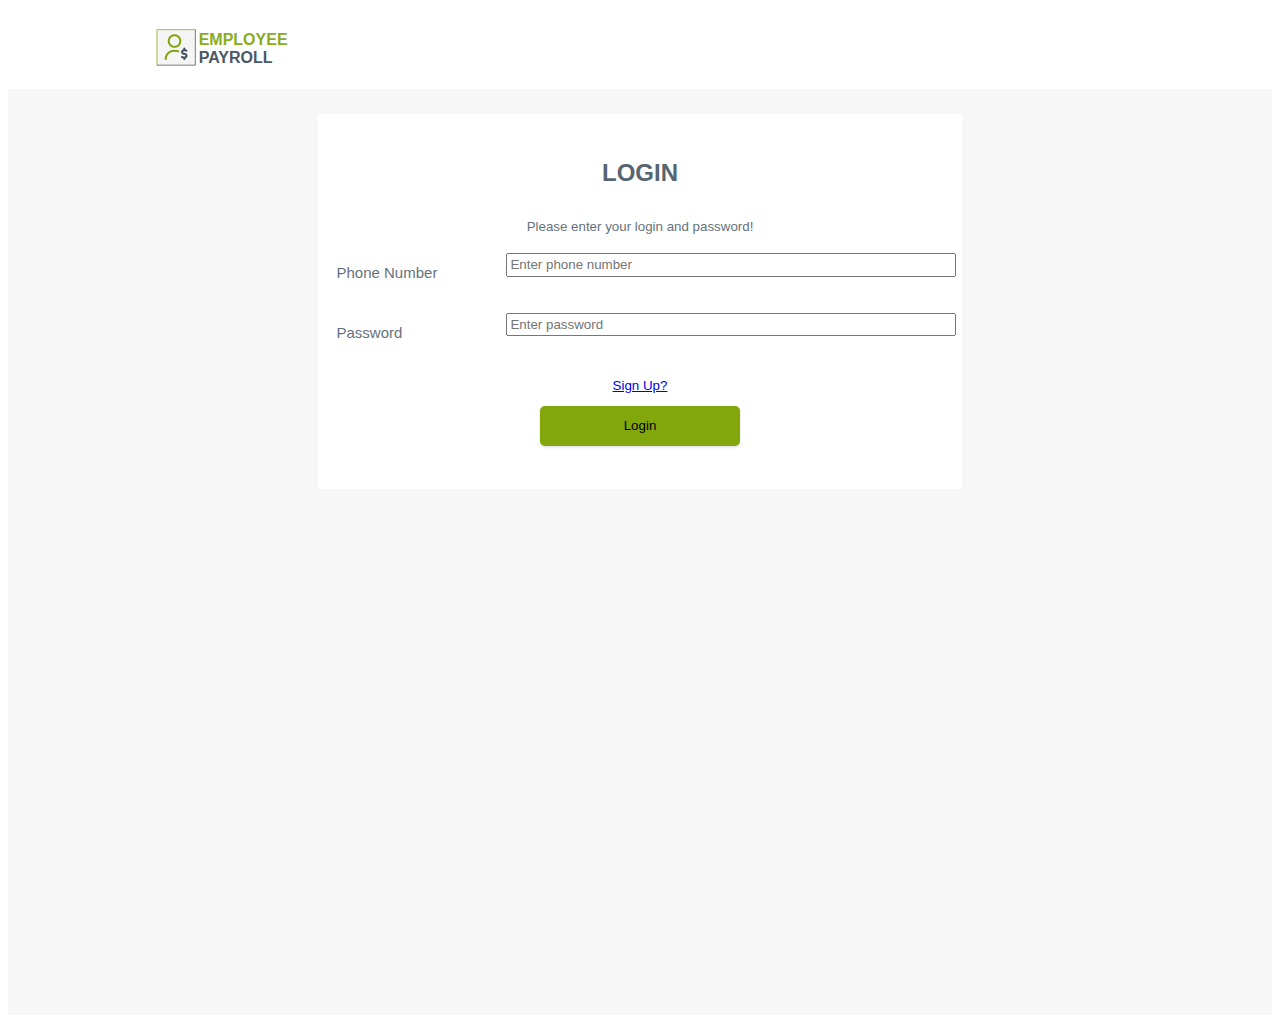
<file: pages/login.html>
<!DOCTYPE html>
<html lang="en">
<head>
    <meta charset="UTF-8">
    <meta http-equiv="X-UA-Compatible" content="IE=edge">
    <meta name="viewport" content="width=device-width, initial-scale=1.0">
    <title>Document</title>
    <script src="https://ajax.googleapis.com/ajax/libs/jquery/3.3.1/jquery.min.js"></script>
    <link rel="stylesheet" href="../css/payroll-form.css">
    <link rel="stylesheet" href="../css/login.css">
</head>
<body onload="checkForLogin()">
    <div class="main-div">
        <div class="header">
            <div class="logo-div">
                <img src="../assets/logo.png" alt="">
                <div class="logo-text">
                    <span class="emp-text">EMPLOYEE</span>
                    <span class="payroll-text">PAYROLL</span>
                </div>
            </div>
        </div>
        <div class="main-content">
            <div class="login-div">
                <h2>LOGIN</h2>
                <div class="login-text" style="color: #65727c;">Please enter your login and password!</div>
                <div class="elements-div">
                    <div class="labels">
                        <label for="phone">Phone Number</label>
                    </div>
                    <div class="inputs-div-name">
                        <input type="text" class="input-name" id="phone" placeholder="Enter phone number">
                        <small></small>
                    </div>   
                </div>
                <div class="elements-div">
                    <div class="labels">
                        <label for="loginPassword">Password</label>
                    </div>
                    <div class="inputs-div-name">
                        <input type="password" class="input-name" id="password" placeholder="Enter password">
                        <small></small>
                    </div>   
                </div>
                <div class="login-text"><a href="../pages/signup.html">Sign Up?</a></div>
                <button class="login-button" onclick="login()">Login</button>
            </div>
        </div>
    </div>
    <div id="load"><center><div id="preload"></div>
    <script src="../js/credentials.js"></script>
</body>
</html>
</file>
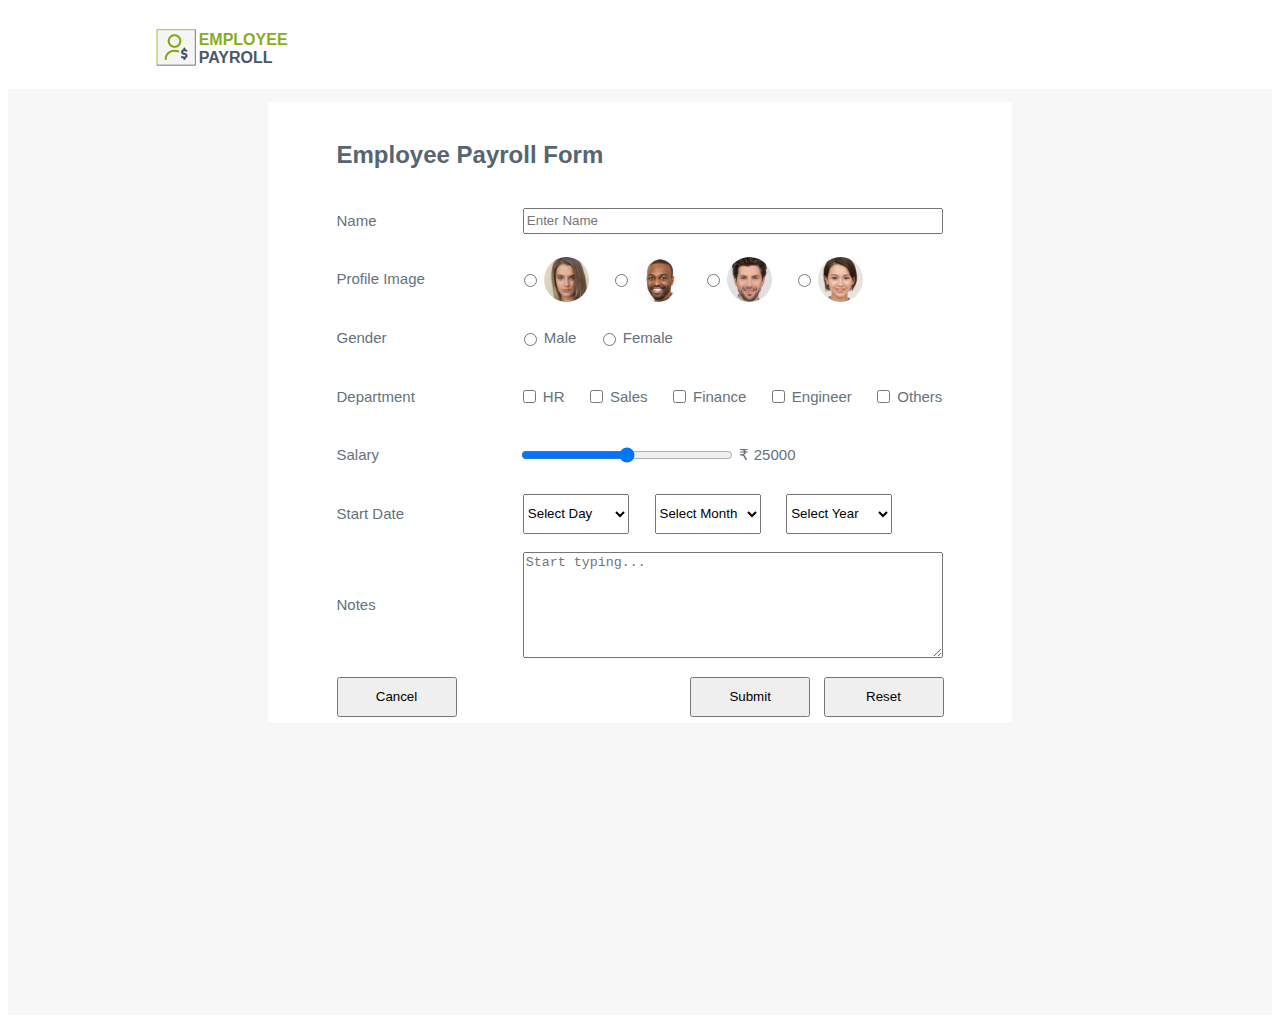
<file: pages/payroll-form.html>
<!DOCTYPE html>
<html lang="en">
<head>
    <meta charset="UTF-8">
    <meta http-equiv="X-UA-Compatible" content="IE=edge">
    <meta name="viewport" content="width=device-width, initial-scale=1.0">
    <title>Document</title>
    <script src="https://ajax.googleapis.com/ajax/libs/jquery/3.3.1/jquery.min.js"></script>
    <link rel="stylesheet" href="../css/payroll-form.css">
</head>
<body onload="checkForUpdates()">
    <div class="main-div">
        <div class="header-div">
            <div class="header">
                <div class="logo-div">
                    <img src="../assets/logo.png" alt="">
                    <div class="logo-text">
                        <span class="emp-text">EMPLOYEE</span>
                        <span class="payroll-text">PAYROLL</span>
                    </div>
                </div>
            </div>
        </div>
        <div class="main-content">
            <div class="content-div">
                <div class="payroll-form-div">
                    <h2>Employee Payroll Form</h2>
                    <div class="elements-div">
                        <div class="labels">
                            <label for="name">Name</label>
                        </div>
                        <div class="inputs">
                            <input type="text" class="input-name" id="name" placeholder="Enter Name">
                            <small></small>
                        </div>   
                    </div>
                    <div class="elements-div">
                        <div class="labels"><label for="profile">Profile Image</label></div>
                        <div class="inputs">
                            <input type="radio" name="profile-radio" id="profile-photo-1" value="../assets/Ellipse -1.png"><img src="../assets/Ellipse -1.png" alt="">
                            <input type="radio" name="profile-radio" id="profile-photo-2" value="../assets/Ellipse -2.png"><img src="../assets/Ellipse -2.png" alt="">
                            <input type="radio" name="profile-radio" id="profile-photo-3" value="../assets/Ellipse -3.png"><img src="../assets/Ellipse -3.png" alt="">
                            <input type="radio" name="profile-radio" id="profile-photo-4" value="../assets/Ellipse -4.png"><img src="../assets/Ellipse -4.png" alt="">
                        </div>     
                    </div>
                    <div class="elements-div">
                        <div class="labels"><label for="gender">Gender</label></div>
                        <div class="inputs">
                            <input type="radio" name="gender" id="male" value="Male"><p>Male</p>
                            <input type="radio" name="gender" id="female" value="Female"><p>Female</p>
                        </div> 
                    </div>
                    <div class="elements-div">
                        <div class="labels"><label for="department">Department</label></div>
                        <div class="inputs inputs-450px">
                            <input name="department" id="department-1" value="HR" type="checkbox"><p>HR</p>
                            <input name="department" id="department-2" value="Sales" type="checkbox"><p>Sales</p>
                            <input name="department" id="department-3" value="Finance" type="checkbox"><p>Finance</p>
                            <input name="department" id="department-4" value="Engineer" type="checkbox"><p>Engineer</p>
                            <input name="department" id="department-5" value="Others" type="checkbox"><p>Others</p>
                        </div>
                    </div>
                    <div class="elements-div">
                        <div class="labels"><label for="salary">Salary</label></div>
                        <div class="inputs">
                            <input class="input-salary" id="salary-input" type="range" min="1" max="50000" value="25000" oninput="this.nextElementSibling.value = this.value">
                            &nbsp;&#x20B9;&nbsp;<output id="salary-output"><p>25000</p></output>
                        </div>       
                    </div>
                    <div class="elements-div">
                        <div class="labels"><label for="start-date">Start Date</label></div>
                        <div class="inputs inputs-450px">
                            <select class="input-date select-450px" id="day">
                                <option value="0">Select Day</option>
                                <option value="1">1</option>
                                <option value="2">2</option>
                                <option value="3">3</option>
                                <option value="4">4</option>
                                <option value="5">5</option>
                                <option value="6">6</option>
                                <option value="7">7</option>
                                <option value="8">8</option>
                                <option value="9">9</option>
                                <option value="10">10</option>
                                <option value="11">11</option>
                                <option value="12">12</option>
                                <option value="13">13</option>
                                <option value="14">14</option>
                                <option value="15">15</option>
                                <option value="16">16</option>
                                <option value="17">17</option>
                                <option value="18">18</option>
                                <option value="19">19</option>
                                <option value="20">20</option>
                                <option value="21">21</option>
                                <option value="22">22</option>
                                <option value="23">23</option>
                                <option value="24">24</option>
                                <option value="25">25</option>
                                <option value="26">26</option>
                                <option value="27">27</option>
                                <option value="28">28</option>
                                <option value="29">29</option>
                                <option value="30">30</option>
                                <option value="31">31</option>
                            </select>
                            <select class="input-date select-450px" id="month">
                                <option value="0">Select Month</option>
                                <option value="1">January</option>
                                <option value="2">February</option>
                                <option value="3">March</option>
                                <option value="4">April</option>
                                <option value="5">May</option>
                                <option value="6">June</option>
                                <option value="7">July</option>
                                <option value="8">August</option>
                                <option value="9">September</option>
                                <option value="10">October</option>
                                <option value="11">November</option>
                                <option value="12">December</option>
                            </select>
                            <select class="input-date select-450px" id="year">
                                <option value="0">Select Year</option>
                                <option value="2015">2015</option>
                                <option value="2016">2016</option>
                                <option value="2017">2017</option>
                                <option value="2018">2018</option>
                                <option value="2019">2019</option>
                                <option value="2020">2020</option>
                                <option value="2021">2021</option>
                                <option value="2022">2022</option>
                                <option value="2023">2023</option>
                                <option value="2024">2024</option>
                                <option value="2025">2025</option>
                            </select>
                            <small></small>
                        </div> 
                    </div>
                    <div class="elements-div">
                        <div class="labels"><label for="notes">Notes</label></div>
                        <div class="inputs-notes"><textarea class="input-notes" name="notes" id="notes" placeholder="Start typing..."></textarea></div>
                    </div>
                    <div class="elements-button-div">
                        <button class="cancel-button" name="cancel-button" onclick="cancel()" target="_blank">Cancel</button>
                        <div class="button-pair">
                            <button name="submit-button" onclick="submit()">Submit</button>&nbsp;&nbsp;&nbsp;
                            <button name="reset-button" onclick="reset()">Reset</button>
                        </div>
                    </div>
                </div>
            </div>
        </div>
    </div>
    <script src="../js/newparoll.js"></script>
</body>
</html>
</file>
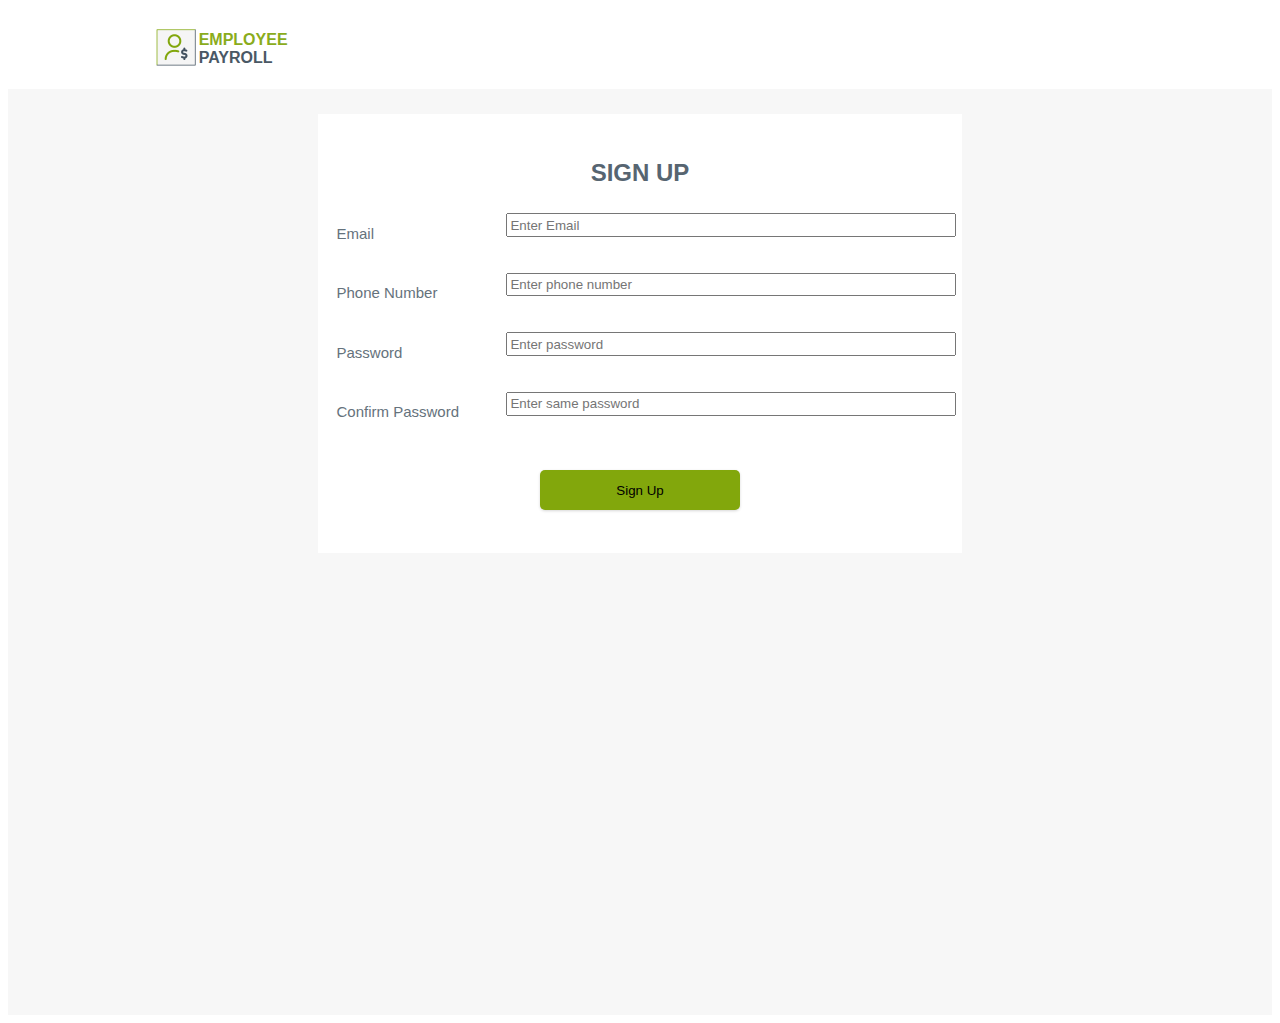
<file: pages/signup.html>
<!DOCTYPE html>
<html lang="en">
<head>
    <meta charset="UTF-8">
    <meta http-equiv="X-UA-Compatible" content="IE=edge">
    <meta name="viewport" content="width=device-width, initial-scale=1.0">
    <title>Document</title>
    <script src="https://ajax.googleapis.com/ajax/libs/jquery/3.3.1/jquery.min.js"></script>
    <link rel="stylesheet" href="../css/payroll-form.css">
    <link rel="stylesheet" href="../css/login.css">
</head>
<body onload="checkForLogin()">
    <div class="main-div">
        <div class="header">
            <div class="logo-div">
                <img src="../assets/logo.png" alt="">
                <div class="logo-text">
                    <span class="emp-text">EMPLOYEE</span>
                    <span class="payroll-text">PAYROLL</span>
                </div>
            </div>
        </div>
        <div class="main-content">
            <div class="login-div">
                <h2>SIGN UP</h2>
                <div class="elements-div">
                    <div class="labels">
                        <label for="email">Email</label>
                    </div>
                    <div class="inputs-div-name">
                        <input type="email" class="input-name" id="email" placeholder="Enter Email">
                        <small></small>
                    </div>   
                </div>
                <div class="elements-div">
                    <div class="labels">
                        <label for="phone">Phone Number</label>
                    </div>
                    <div class="inputs-div-name">
                        <input type="text" class="input-name" id="phone" placeholder="Enter phone number">
                        <small></small>
                    </div>   
                </div>
                <div class="elements-div">
                    <div class="labels">
                        <label for="loginPassword">Password</label>
                    </div>
                    <div class="inputs-div-name">
                        <input type="password" class="input-name" id="password" placeholder="Enter password">
                        <small></small>
                    </div>   
                </div>
                <div class="elements-div">
                    <div class="labels">
                        <label for="loginPassword">Confirm Password</label>
                    </div>
                    <div class="inputs-div-name">
                        <input type="password" class="input-name" id="confirm-password" placeholder="Enter same password">
                        <small></small>
                    </div>   
                </div>
                <div class="login-text"><a href="../pages/login.html"></a></div>
                <button class="login-button" onclick="signUp()">Sign Up</button>
            </div>
        </div>
    </div>
    <script src="../js/credentials.js"></script>
</body>
</html>
</file>
<file: css/payroll-form.css>
body{
    font-family: Arial, Helvetica, sans-serif;
}
.header{
    display: flex;
    flex-direction: row;
    justify-content: space-between;
    width: 80%;
    margin-left: auto;
    margin-right: auto;
}
.logo-div, .user-div{
    display: flex;
    flex-direction: row;
    flex-basis: 20%;
    padding: 2%;
}
.logo-text{
    display: flex;
    flex-direction: column;
    padding-left: 1%;
    margin-top: auto;
    margin-bottom: auto;
    font-weight: bold;
    letter-spacing: 1;
}
.emp-text{
    color: #8aac1c;
}
.payroll-text{
    color: #4a5865;
}
.header > h1{
    color: #0f6ac3;
    text-decoration: underline;
    padding-left: 1%;
    font-weight: lighter;
}


.main-content{
    background-color: #f7f7f7;
    padding: 1%;
    height: 100vh;
}
.content-div{
    background-color: #ffffff;
    height: fit-content;
    width: 50%;
    margin-left: auto;
    margin-right: auto;
    padding-left: 5%;
    padding-right: 5%;
    padding-top: 1%;
}
.payroll-form-div > h2{
    padding: 1%;
    color: #576571;
}
.elements-div{
    display: flex;
    flex-direction: row;
    margin-bottom: 1%;
    padding: 1%;
    font-weight:500;
    font-size: 15px;
    line-height: 2;
    letter-spacing: 1;
    color: #65727c;
}
.labels{
    flex-basis: 30%;
    margin-top: auto;
    margin-bottom: auto;
}
.inputs, .inputs-notes{
    flex-basis: 70%;
    display: flex;
    flex-direction: row;
    align-items: center;
}
.inputs{
    height: 40px;
}
.inputs-div-name{
    flex-basis: 80%;
    display: flex;
    flex-direction: column;
    align-items:flex-start;
}
.inputs-div-name-eror{
    flex-basis: 70%;
    display: flex;
    flex-direction: column;
    align-items:flex-start;
    padding-left: 0;
    padding-right: 2%;
}
small{
    display: block;
    height: 20px;
}
.inputs-div-name-eror, .error > small{
   color: red;
}
.inputs > img,p,select{
    margin-left: 1%;
    margin-right: 5%;
}
.input-name{
    margin-left: 1%;
    width: 100%;
    height: 50%;
}
.input-notes{
    margin-left: 1%;
    width: 100%;
    height: 100px;
}
.input-salary{
    width: 50%;
    height: 100%;
    cursor: pointer;
}
.input-date{
    width: 25%;
    height: 100%;
}


.elements-button-div{
    display: flex;
    flex-direction: row;
    margin-bottom: 1%;
    padding: 1%;
    justify-content: space-between;
}
.elements-button-div > h2{
    color: #42515F;
    font-size: 28px;
    margin-top: 1%;
}
.button-pair{
    display: flex;
    flex-direction: row;
    justify-content: space-between;
    margin-top: auto;
    margin-bottom: auto;
}
button{
    width: 120px;
    height: 40px;
}

@media screen and (max-width:1200px) {
    .content-div{
        width: 60%;
    }
    .inputs > img,p,select{
        margin-right: 2%;
    }
}
@media screen and (max-width:980px) {
    .content-div{
        width: 80%;
    }
}

@media screen and (max-width:680px) {
    .header{
        margin-left: 1%;
        margin-right: 0;
        padding: 1%;
    }
    .main-content{
        padding: 0;
    }
    .content-div{
        width: 100%;
    }
}

@media screen and (max-width:550px) {
    .elements-div{
        flex-direction: column;
    }
    .inputs > img{
        margin-top: 2%;
    }
    button{
        width: 100px;
        height: 40px;
    }
}

@media screen and (max-width:450px) {
    .header{
        font-size: small;
    }
    .inputs-450px{
        display: flex;
        flex-direction: column;
    }
    .elements-div{
        font-size: 13px;
    }
    .inputs{
        align-items: flex-start;
        margin-left: 5%;
    }
    .inputs > p{
        padding: 0;
        margin: 0;
    }
    .select-450px{
        margin-bottom: 2%;
        width: 50%;
    }
    .elements-button-div{
        flex-direction: column-reverse;
        justify-content: space-evenly;
    }
    .button-pair{
        justify-content: unset;
    }
    .cancel-button, .button-pair{
        margin-left: auto;
        margin-right: auto;
    }
    button{
        width: 90px;
        height: 30px;
    }
}
</file>
<file: css/login.css>
.login-div{
    background-color: #ffffff;
    margin-left: auto;
    margin-right: auto;
    margin-top: 1%;
    width: 50%;
    height: max-content; 
    padding: 1%;

    display: flex;
    flex-direction: column;
}
.login-div > small{
    text-align: left;
}
.login-div > h2 {
    padding-top: 2%;
    color: #576571;
    text-align: center;
}

.login-text{
    text-align: center;
    font-size: smaller;
    font-weight:200;
    padding: 1%;
    margin: 1%;
}

.login-button{
    width: 200px;
    height: 40px;
    background: #82A70C 0% 0% no-repeat padding-box;
    box-shadow: 0px 1px 3px #00000029;
    border-radius: 5px;
    border-width: 0;
    opacity: 1;
    cursor: pointer;
    margin-left: auto;
    margin-right: auto;
    margin-bottom: 5%;
}

@media screen and (max-width:1100px) {
    .login-div{
        width: 60%;
    }
}

@media screen and (max-width:880px) {
    .login-div{
        width: 80%;
    }
}

@media screen and (max-width:680px) {
    .login-div{
        width: 100%;
        height: 100vh;
        padding: 5%;
    }
}
</file>
